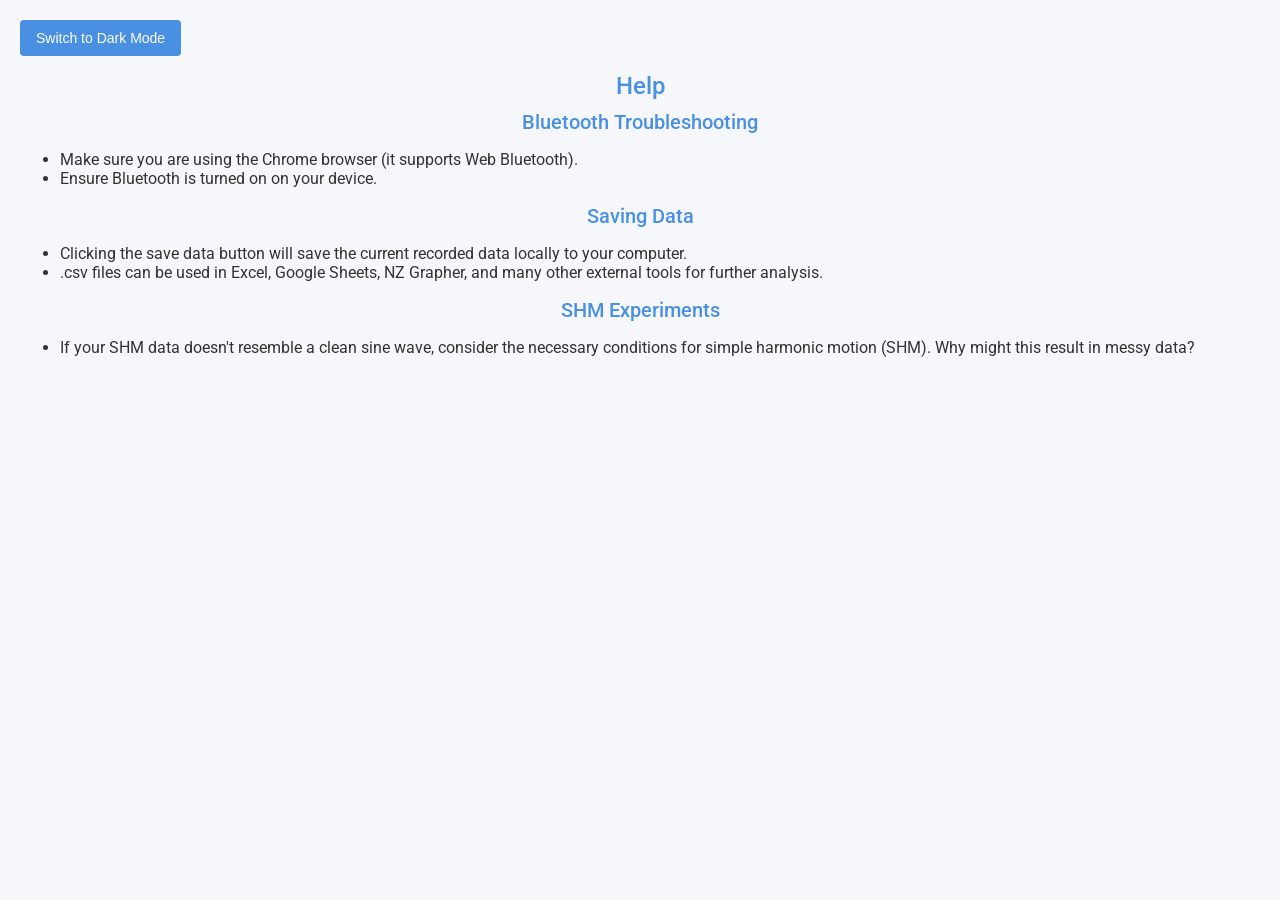
<file: website/help.html>
<!DOCTYPE html>
<html lang="en" data-theme="light">
<head>
    <meta charset="UTF-8">
    <meta name="viewport" content="width=device-width, initial-scale=1.0">
    <title>Help</title>
    <link href="https://fonts.googleapis.com/css2?family=Roboto:wght@400;500&display=swap" rel="stylesheet">
    <link rel="stylesheet" href="styles.css">
</head>
<body>
    <div>
        <button id="toggleDarkModeButton" aria-label="Toggle dark mode" aria-pressed="false">Switch to Dark Mode</button>
    </div>
    <h1>Help</h1>
    <h2>Bluetooth Troubleshooting</h2>
    <ul>
        <li>Make sure you are using the Chrome browser (it supports Web Bluetooth).</li>
        <li>Ensure Bluetooth is turned on on your device.</li>
    </ul>
    <h2>Saving Data</h2>
    <ul>
        <li>Clicking the save data button will save the current recorded data locally to your computer.</li>
        <li>.csv files can be used in Excel, Google Sheets, NZ Grapher, and many other external tools for further analysis.</li>
    </ul>
    <h2>SHM Experiments</h2>
    <ul>
        <li>If your SHM data doesn't resemble a clean sine wave, consider the necessary conditions for simple harmonic motion (SHM). Why might this result in messy data?</li>
    </ul>
    <script>
        document.addEventListener("DOMContentLoaded", () => {
            /**
             * Dark mode toggle button
             * @type {HTMLElement|null}
             */
            const toggleDarkModeButton = document.getElementById('toggleDarkModeButton');

            /**
             * Root HTML element
             * @type {HTMLHtmlElement}
             */
            const htmlElement = document.documentElement;

            if (!toggleDarkModeButton) {
                console.error('Toggle button not found!');
                return;
            }

            if (!('bluetooth' in navigator)) {
                console.warn('Web Bluetooth is not supported in this browser.');
            }

            if (!window.localStorage) {
                console.warn('localStorage is not supported in this browser.');
            }

            const savedTheme = localStorage.getItem('theme');
            if (savedTheme) {
                htmlElement.setAttribute('data-theme', savedTheme);
                toggleDarkModeButton.textContent = savedTheme === 'dark' ? 'Switch to Light Mode' : 'Switch to Dark Mode';
                toggleDarkModeButton.setAttribute('aria-pressed', savedTheme === 'dark' ? 'true' : 'false');
            }

            toggleDarkModeButton.addEventListener('click', () => {
                const currentTheme = htmlElement.getAttribute('data-theme') || 'light';
                const newTheme = currentTheme === 'dark' ? 'light' : 'dark';
                htmlElement.setAttribute('data-theme', newTheme);
                toggleDarkModeButton.textContent = newTheme === 'dark' ? 'Switch to Light Mode' : 'Switch to Dark Mode';
                toggleDarkModeButton.setAttribute('aria-pressed', newTheme === 'dark' ? 'true' : 'false');
                localStorage.setItem('theme', newTheme);
            });
        });
    </script>
</body>
</html>
</file>
<file: website/styles.css>
body {
  font-family: 'Roboto', sans-serif;
  background-color: #f5f7fa;
  margin: 0;
  padding: 20px;
  color: #333;
  transition: background-color 0.3s, color 0.3s;
}

[data-theme="dark"] body {
  background-color: #1a1a1a;
  color: #e0e0e0;
}

.container {
  max-width: none;
  margin: 0;
  padding: 20px;
  background-color: #fff;
  border-radius: 8px;
  text-align: center;
  transition: background-color 0.3s;
}

[data-theme="dark"] .container {
  background-color: #2c2c2c;
}

h1 {
  font-size: 24px;
  font-weight: 500;
  margin-bottom: 10px;
  color: #4a90e2;
  text-align: center;
  transition: color 0.3s;
}

[data-theme="dark"] h1 {
  color: #66b0ff;
}

h2 {
  font-size: 20px;
  font-weight: 500;
  margin: 10px 0;
  color: #4a90e2;
  text-align: center;
  transition: color 0.3s;
}

[data-theme="dark"] h2 {
  color: #66b0ff;
}

.chart-container {
  width: 100%;
  max-width: none;
  max-height: 700px;
  margin: 20px auto;
  background-color: #fff;
  border-radius: 8px;
  padding: 10px;
  transition: background-color 0.3s;
}

[data-theme="dark"] .chart-container {
  background-color: #2c2c2c;
}

.controls {
  display: flex;
  flex-wrap: wrap;
  gap: 10px;
  margin-top: 20px;
  margin-bottom: 20px;
  justify-content: center;
}

button {
  padding: 10px 16px;
  font-size: 14px;
  font-weight: 500;
  color: #fff;
  background-color: #4a90e2;
  border: none;
  border-radius: 4px;
  cursor: pointer;
  transition: background-color 0.3s;
}

[data-theme="dark"] button {
  background-color: #66b0ff;
}

button:hover {
  background-color: #357abd;
}

[data-theme="dark"] button:hover {
  background-color: #4682b4;
}

button:disabled {
  background-color: #cccccc;
  cursor: not-allowed;
}

[data-theme="dark"] button:disabled {
  background-color: #555;
}

button.hidden {
  display: none;
}

button.help-button {
  padding: 8px 12px;
  font-size: 12px;
}

.status {
  font-size: 14px;
  color: #555;
  padding: 10px;
  background-color: #f8fafc;
  border-radius: 4px;
  margin-top: 10px;
  display: inline-block;
  text-align: center;
  transition: background-color 0.3s, color 0.3s;
}

[data-theme="dark"] .status {
  color: #ccc;
  background-color: #333;
}

.sensor {
  margin-bottom: 20px;
  text-align: center;
}

.sensor.hidden {
  display: none;
}

@media (max-width: 600px) {
  .container {
    padding: 0px;
  }

  button {
    padding: 8px 12px;
    font-size: 12px;
  }

  button.help-button {
    padding: 6px 10px;
    font-size: 10px;
  }

  h1 {
    font-size: 20px;
  }

  h2 {
    font-size: 18px;
  }

/* Smoothing control styling  */
.smoothing-control {
    display: flex;
    align-items: center;
    gap: 12px;
    margin: 12px 0;
    flex-wrap: wrap;
    justify-content: center;
}

.smoothing-control label {
    font-weight: 500;
    color: #333;
    font-size: 14px;
}

.smoothing-control select {
    padding: 8px 16px;
    font-size: 14px;
    border: 1px solid #ccc;
    border-radius: 4px;
    background-color: #fff;
    color: #333;
    cursor: pointer;
    min-width: 220px;
    font-family: 'Roboto', sans-serif;
    transition: border-color 0.2s, box-shadow 0.2s;
}

.smoothing-control select:hover {
    border-color: #4a90e2;
}

.smoothing-control select:focus {
    outline: none;
    border-color: #4a90e2;
    box-shadow: 0 0 0 2px rgba(74, 144, 226, 0.3);
}

.smoothing-control span {
    font-size: 13px;
    color: #555;
    font-style: italic;
}

/* Dark mode */
[data-theme="dark"] .smoothing-control label,
[data-theme="dark"] .smoothing-control select,
[data-theme="dark"] .smoothing-control span {
    color: #e0e0e0;
}

[data-theme="dark"] .smoothing-control select {
    background-color: #2c2c2c;
    border-color: #555;
}

[data-theme="dark"] .smoothing-control select:hover,
[data-theme="dark"] .smoothing-control select:focus {
    border-color: #66b0ff;
}

#velocitySmoothing {
    -webkit-appearance: none;
    -moz-appearance: none;
    appearance: none;
    
    padding: 10px 44px 10px 16px;
    font-size: 14px;
    font-weight: 500;
    color: #4a90e2;
    background-color: #f0f7ff;
    border: 2px solid #4a90e2;
    border-radius: 6px;
    cursor: pointer;
    min-width: 260px;
    transition: all 0.2s ease;
}

#velocitySmoothing:hover,
#velocitySmoothing:focus {
    background-color: #4a90e2;
    color: white;
    border-color: #4a90e2;
    box-shadow: 0 2px 8px rgba(74, 144, 226, 0.3);
}

#velocitySmoothing {
    background-image: url("data:image/svg+xml;charset=UTF-8,%3csvg xmlns='http://www.w3.org/2000/svg' width='12' height='12' viewBox='0 0 12 12'%3e%3cpolygon points='0,0 12,0 6,12' fill='%234a90e2'/%3e%3c/svg%3e");
    background-repeat: no-repeat;
    background-position: right 16px center;
    background-size: 12px;
}

#velocitySmoothing:hover,
#velocitySmoothing:focus {
    background-image: url("data:image/svg+xml;charset=UTF-8,%3csvg xmlns='http://www.w3.org/2000/svg' width='12' height='12' viewBox='0 0 12 12'%3e%3cpolygon points='0,0 12,0 6,12' fill='%23ffffff'/%3e%3c/svg%3e");
}
}
</file>
